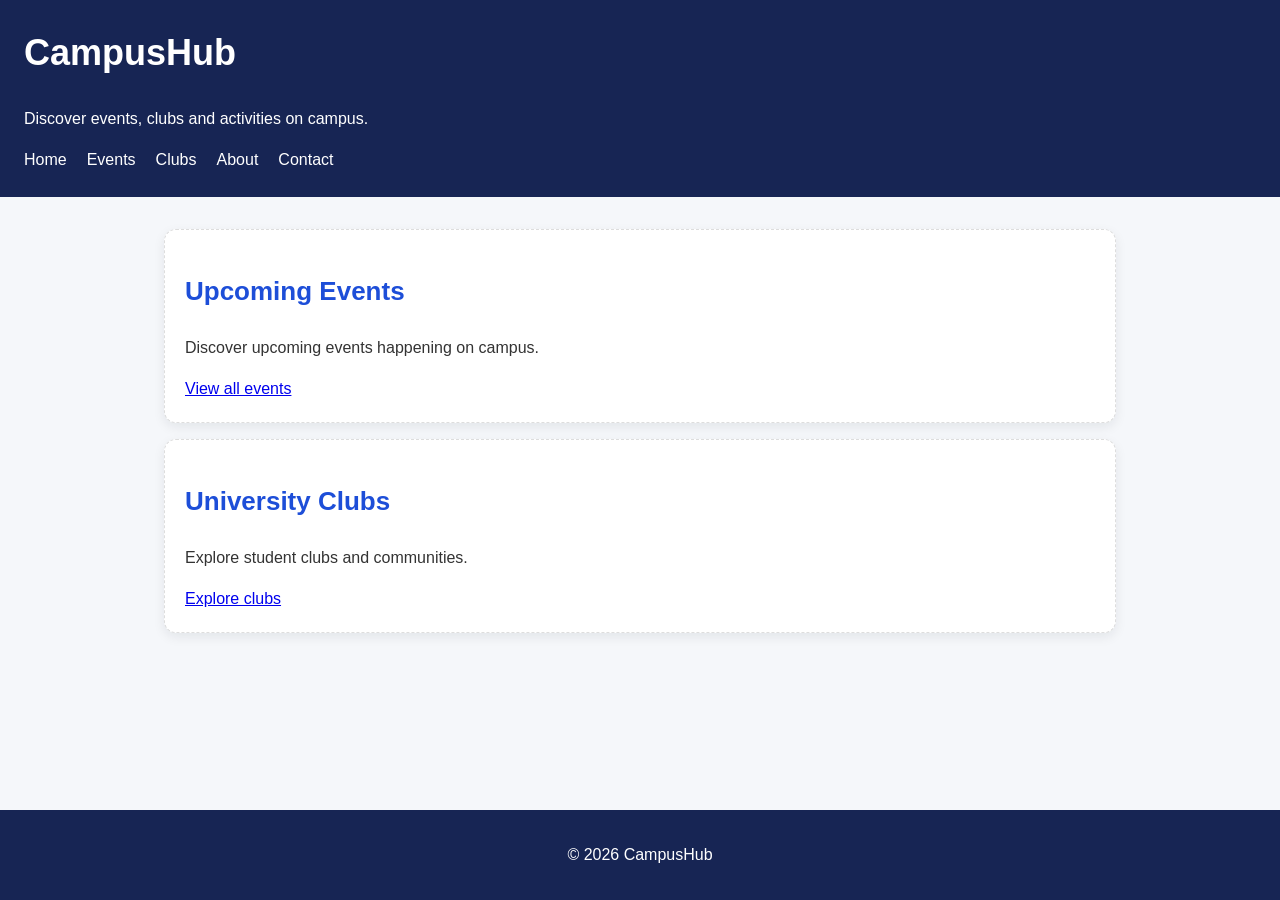
<file: index.html>
<!DOCTYPE html>
<html lang="sq">

<head>
    <meta charset="UTF-8">
    <meta name="viewport" content="width=device-width, initial-scale=1.0">

    <title>CampusHub</title>
    <link rel="stylesheet" href="styles/styles.css">

</head>

<body>

    <header>

        <h1>CampusHub</h1>

        <p>
            Discover events, clubs and activities on campus.
        </p>

        <nav>
            <a href="index.html">Home</a>
            <a href="events.html">Events</a>
            <a href="clubs.html">Clubs</a>
            <a href="#">About</a>
            <a href="contact.html">Contact</a>
        </nav>

    </header>

    <main class="page-intro">

        <section class="event-card">

            <h2>Upcoming Events</h2>

            <p>
                Discover upcoming events happening on campus.
            </p>

            <a href="events.html">View all events</a>

        </section>

        <section class="club-card">

            <h2>University Clubs</h2>

            <p>
                Explore student clubs and communities.
            </p>

            <a href="clubs.html">Explore clubs</a>

        </section>

    

    </main>

    <footer>

        <p>&copy; 2026 CampusHub</p>

    </footer>

        <!-- <section>

            <h2>Campus</h2>

            <img
                src="images/campus.jpg"
                alt="University campus"
            >

        </section>
    <div>
        <h2>Upcoming Events</h2>
        <p>Discover what's happening on campus.</p>
         <div>
        <h2>Upcoming Events</h2>
        <p>Discover what's happening on campus.</p>
    </div>
    </div>
    <p>Status: <span>open</span></p>
    <button>Join event</button> -->

</body>

</html>
</file>
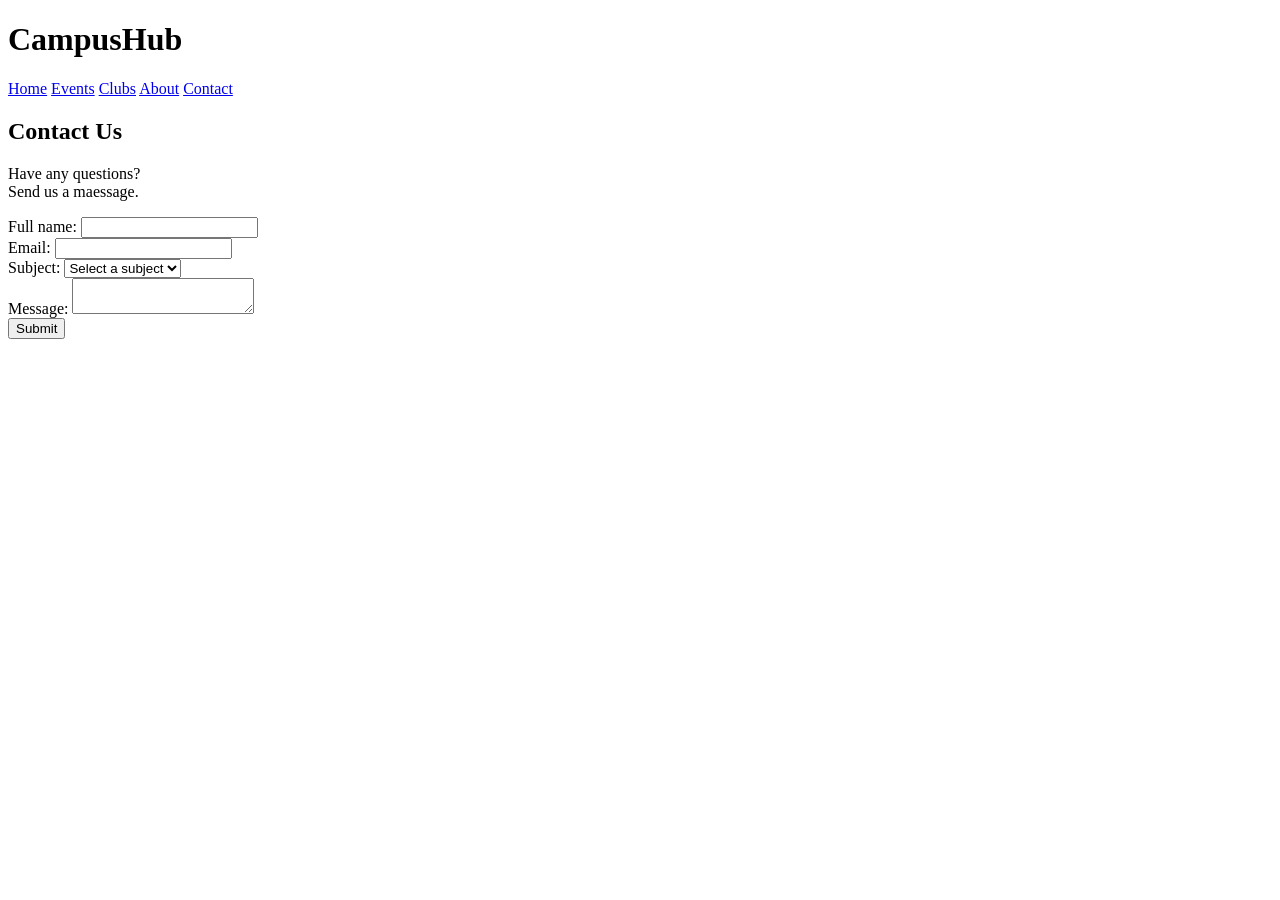
<file: contact.html>
<!DOCTYPE html>
<html lang="sq">
    <head>
        <meta charset="UTF">
        <meta name="viewport" content="width=device-width; initial-scale=1.0" >

        <title>Contact | CampusHub</title>
    </head>

    <body>
        <header>
            <h1>CampusHub</h1>
            <nav>
                <a href="index.html">Home</a>
                <a href="events.html">Events</a>
                <a href="clubs.html">Clubs</a>
                <a href="#">About</a>
                <a href="contact.html">Contact</a>
            </nav>
        </header>
        
        <main>
            <section>
                <h2>Contact Us</h2>
                <p>Have any questions?
                    <br>
                    Send us a maessage.
                </p>

                <form>
                    <div>
                        <label for="name">Full name:</label>
                        <input type="text" name="name" 
                            id="name" 
                            required 
                            minLength="3"
                        >
                    </div>

                    <div>
                        <label for="email">Email:</label>
                        <input type="email" name="email" 
                            id="email" 
                            required 
                        >
                    </div>

                    <div>
                        <label for="subject">Subject:</label>
                        <select name="subject" id="subject">
                            <option value="">Select a subject</option>
                            <option value="events">Events</option>
                            <option value="clubs">Clubs</option>
                            <option value="other">Other</option>
                        </select>
                    </div>

                    <div>
                        <label for="message">Message:</label>
                        <textarea id="message" name="message" required minLength="10"></textarea>
                    </div>

                    <button type="submit">Submit</button>

                </form>


            </section>
        </main>

</body>
</html>
</file>
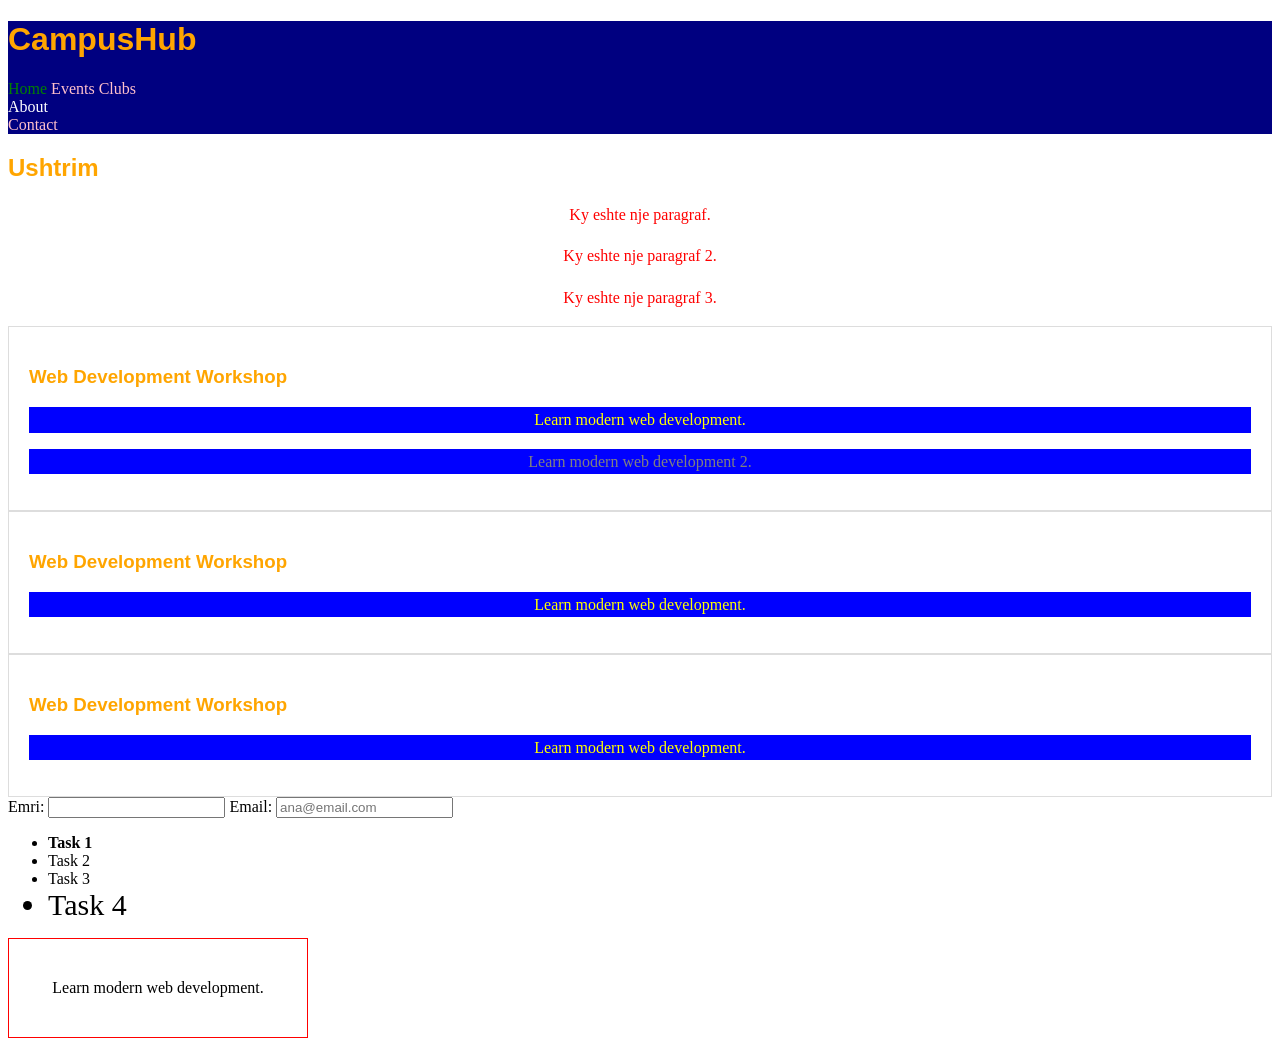
<file: intro-css.html>
<!DOCTYPE html>
<html lang="sq">

<head>
    <meta charset="UTF">
    <meta name="viewport" content="width=device-width; initial-scale=1.0">

    <title>CampusHub</title>

    <link rel="stylesheet" href="styles/styles-intro.css">

    <style>
        /* p {
            background-color: navy;
        } */
    </style>
</head>

<body>

    <header id="site-header">
        <h1>CampusHub</h1>

        <nav>
            <a target="_blank" href="index.html">Home</a>
            <a href="events.html">Events</a>
            <a href="clubs.html">Clubs</a>
            <div>
                <a href="#">About</a>
            </div>
            <a href="#">Contact</a>
        </nav>
    </header>
    <h2>Ushtrim</h2>
    <p style="color: red !important;">Ky eshte nje paragraf.</p>
    <p style="color: red;">Ky eshte nje paragraf 2.</p>
    <p style="color: red;">Ky eshte nje paragraf 3.</p>

    <article class="event-card">
        <h3>Web Development Workshop</h3>
        <p>Learn modern web development.</p>
        <p>Learn modern web development 2.</p>
    </article>

    <article class="event-card">
        <h3>Web Development Workshop</h3>
        <p>Learn modern web development.</p>
    </article>
    <article class="event-card">
        <h3>Web Development Workshop</h3>
        <p>Learn modern web development.</p>
    </article>

     <!-- Teksti -->
        <label for="full-name">Emri:</label>
        <input type="text" id="full-name" name="name" required minLength="3" maxLength="10">

        <!-- Teksti -->
        <label for="email">Email:</label>
        <input type="email" id="email" name="email" placeholder="ana@email.com">


        <ul>
            <li>Task 1</li>
            <li>Task 2</li>
            <li>Task 3</li>
            <li>Task 4</li>
        </ul>

        <div class="box">
        <p class="event-description">
    Learn modern web development.
</p>
        </div>


</body>

</html>
</file>
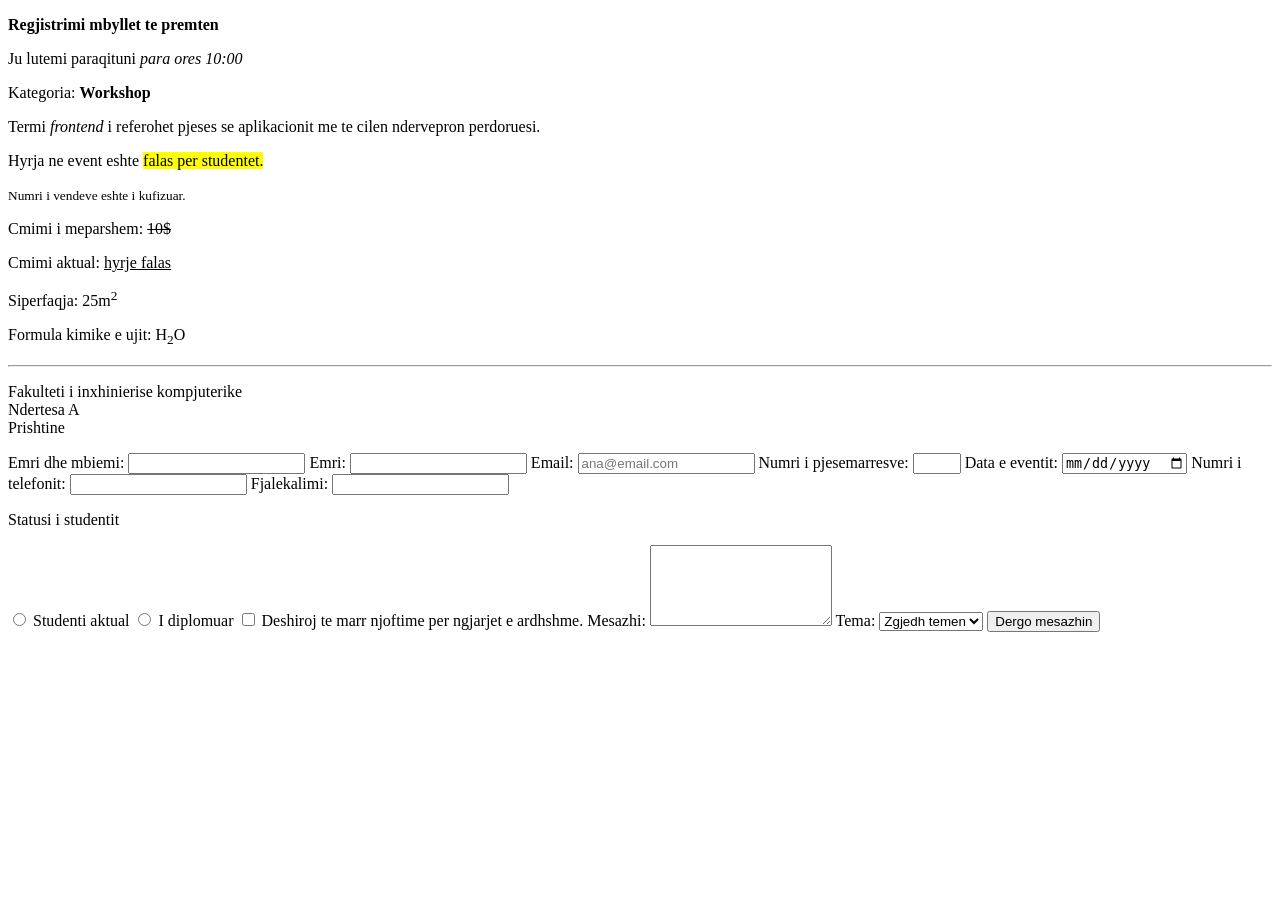
<file: test.html>
<!DOCTYPE html>
<html lang="en">

<head>
    <meta charset="UTF">
    <meta name="viewport" content="width=device-width, initial-scale=1.0">

    <title>Events | CampusHub</title>
</head>

<body>

    <p><strong>Regjistrimi mbyllet te premten</strong></p>

    <p>Ju lutemi paraqituni <em>para ores 10:00</em></p>

    <p>Kategoria: <b>Workshop</b></p>

    <p>Termi <i>frontend</i> i referohet pjeses se
        aplikacionit me te cilen ndervepron perdoruesi.</p>

    <p>Hyrja ne event eshte <mark>falas per studentet.</mark></p>

    <p>
        <small>Numri i vendeve eshte i kufizuar.</small>
    </p>

    <p>Cmimi i meparshem: <del>10$</del></p>

    <p>Cmimi aktual: <ins>hyrje falas</ins></p>

    <p>Siperfaqja: 25m<sup>2</sup></p>

    <p>Formula kimike e ujit: H<sub>2</sub>O</p>

    <hr>

    <p>Fakulteti i inxhinierise kompjuterike
        <br>
        Ndertesa A
        <br>
        Prishtine
    </p>

    <form>
        <label for="name">Emri dhe mbiemi:</label>
        <input type="text" id="name" name="name">

        <!-- Teksti -->
        <label for="full-name">Emri:</label>
        <input type="text" id="full-name" name="name" required minLength="3" maxLength="10">

        <!-- Teksti -->
        <label for="email">Email:</label>
        <input type="email" id="email" name="email" placeholder="ana@email.com">

        <!-- Numri -->
        <label for="participants">Numri i pjesemarresve:</label>
        <input type="number" id="participants" name="participants" min="1" max="10">

        <!-- Date -->
        <label for="event-date">Data e eventit:</label>
        <input type="date" id="event-date" name="event-date">

        <!-- Numri i telefonit -->
        <label for="phone">Numri i telefonit:</label>
        <input type="tel" id="phone" name="phone">

        <!-- Fjalekalimi -->
        <label for="password">Fjalekalimi:</label>
        <input type="password" id="password" name="password">

        <!-- Radio Button -->
        <p>Statusi i studentit</p>
        <input type="radio" name="student-status" id="current-student">
        <label for="current-student">Studenti aktual</label>

        <input type="radio" name="student-status" id="graduate">
        <label for="graduate">I diplomuar</label>

        <!-- Checkbox -->
        <input type="checkbox" id="updates" name="updates">
        <label for="updates">Deshiroj te marr njoftime per ngjarjet e ardhshme.</label>

        <!-- Textarea -->
        <label for="message">Mesazhi:</label>
        <textarea id="message" name="message" rows="5"></textarea>

        <!-- Select -->
         <label for="subject">Tema:</label>
         <select name="subject" id="subject">
            <option value="">Zgjedh temen</option>
            <option value="events">Eventet</option>
            <option value="clubs">Klubet</option>
            <option value="other">Tjera</option>
         </select>

         <button type="submit">Dergo mesazhin</button>
    </form>

</body>

</html>
</file>
<file: styles/styles.css>
* {
    box-sizing: border-box;
}

body {
    font-family: Arial, sans-serif;
    background-color: #f5f7fa;
    color: #333333;
    line-height: 1.6;
    margin: 0;
    min-height: 100vh;
    display: flex;
    flex-direction: column;
}

header {
    background-color: #172554;
    color: white;
    padding: 24px;
    position: sticky;
    top: 0;
    z-index: 10;
}

header nav {
    display: flex;
    flex-direction: row;
    flex-wrap: wrap;
    gap: 20px;
}

header h1 {
    font-size: 36px;
    margin-top: 0;
}

nav a {
    color: white;
    text-decoration: none;
    /* margin-right: 16px; */
}

main {
    padding: 32px 24px;
    flex: 1;
    max-width: 1000px;
    width: 100%;
    margin: 0 auto;
}

h2 {
    color: #1d4ed8;
    font-size: 26px;
}

.events-list {
    display: grid;
    grid-template-columns: repeat(3, minmax(0, 1fr));
    gap: 24px;
}

.event-card,
.club-card {
    background-color: white;
    padding: 20px;
    margin-bottom: 16px;
    border: 1px dashed #dddddd;
    position: relative;
    border-radius: 12px;
    box-shadow: 0 4px 12px rgba(15, 23, 42, 0.08);
    overflow: hidden;
    transition: box-shadow 0.2s ease, transform 0.2s ease;
}

.event-card:hover {
    box-shadow: 0 8px 20px rgba(15, 23, 42, 0.12);
    transform: translateY(-4px);
    transform: scale(1.02);
}

.event-card h3,
.club-card h3 {
    color: #172554;
}

.event-badge {
    position: absolute;
    top: 24px;
    right: 24px;
     background-color: #1d4ed8;
    color: white;
    padding: 6px 8px;
    border-radius: 6px;
    font-size: 12px;
    opacity: 0.8;
}

.event-image {
    width: 100%;
    height: 180px;
    display: block;
    object-fit: cover;
    border-radius: 12px 12px 0 0;
}

a:focus-visible,
button:focus-visible {
    outline: 3px solid #f59e0b;
    outline-offset: 3px;
}

footer {
    background-color: #172554;
    color: white;
    padding: 16px;
    text-align: center;
}

@keyframes fade-in {
    from {
        opacity: 0;
        transform: translateY(-4px);
    }

    to {
        opacity: 1;
        transform: translateY(0);
    }
}

.page-intro {
    animation: fade-in 0.5s ease-out;
}

@media (max-width: 800px) {
    .events-list {
        grid-template-columns: repeat(2, 1fr);
    }
}

@media (max-width: 520px) {
    .events-list{
        grid-template-columns: 1fr;
        gap: 14px;
    }
}
</file>
<file: styles/styles-intro.css>
* {
    box-sizing: border-box;
}

p {
    background-color: white;
}

.event-card {
    background-color: white;
    padding: 20px;
    border: 1px solid #dddddd;
}

#site-header {
    background-color: navy;
}

nav a {
    color: white;
    text-decoration: none;
}

article p {
    color: gray;
}

nav > a {
    color: pink;
}

h3 + p {
    color: yellow;
}

h3 ~ p {
    background-color: blue;
}

h1, h2, h3 {
    font-family: Arial, sans-serif;
    color: orange;
}

input[type="email"] {
    color: red;
}

a[target="_blank"] {
    color: green;
}

a:hover {
    color: orange;
}

input:focus {
    color: blue;
}

li:first-child {
    font-weight: 700;
}

li:last-child {
    font-size: 30px;
}

.event-description {
    color: black;
}

p {
    color: green;
    text-align: center;
    line-height: 1.6;
}

.box {
    width: 300px;
    padding: 20px;
    border: 1px solid red;
}
</file>
